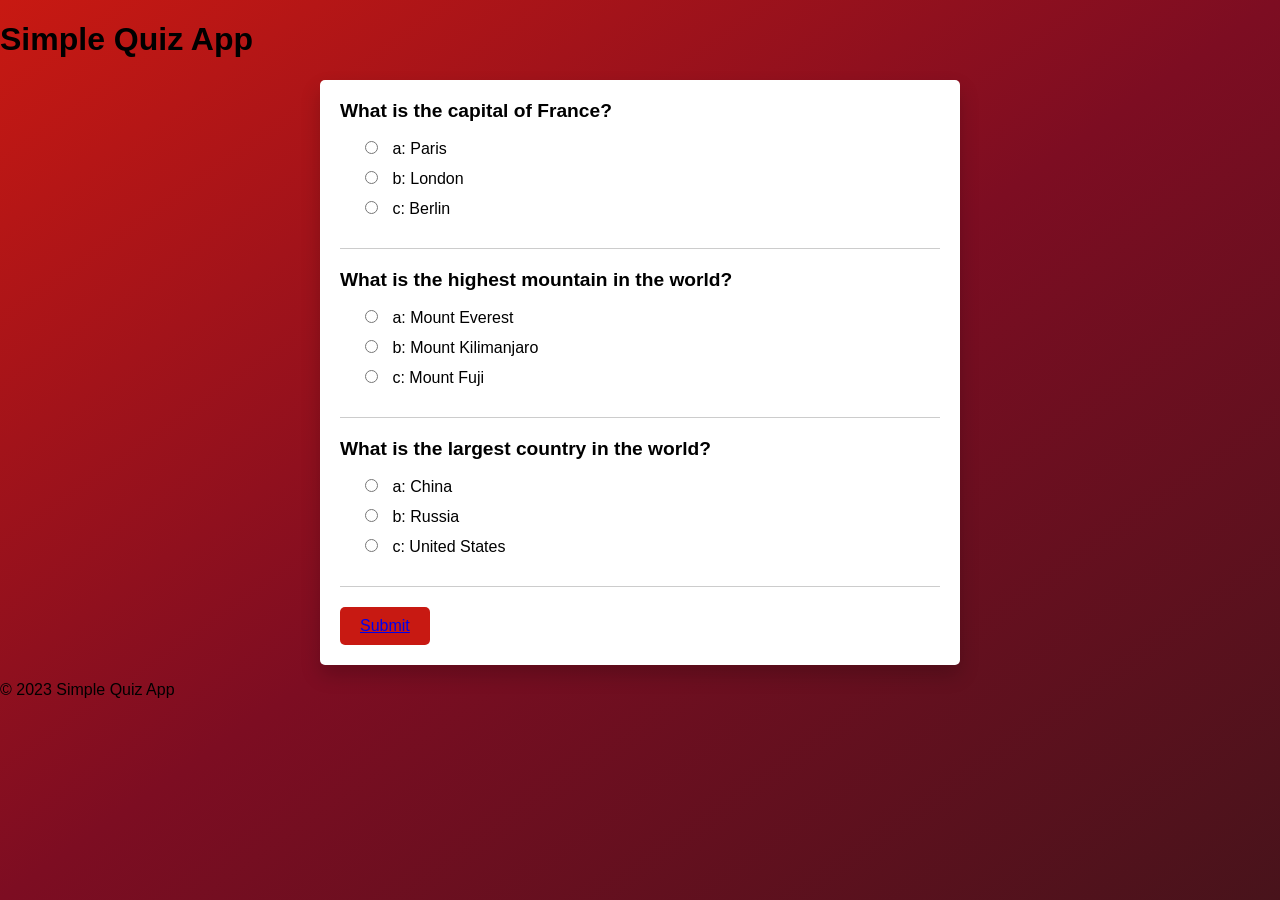
<file: index.html>
<!DOCTYPE html>
<html>
<head>
	<title>Simple Quiz App</title>
	<link rel="stylesheet" type="text/css" href="style.css">
</head>
<body>
	<header>
		<h1>Simple Quiz App</h1>
	</header>
	<main>
		<div id="quiz"></div>
		<button id="submit"><a href="http://127.0.0.1:5500/congratulations.html">Submit</a></button>
	</main>
	<footer>
		<p>&copy; 2023 Simple Quiz App</p>
	</footer>

	<script src="script.js"></script>
</body>
</html>
</file>
<file: style.css>
body {
    margin: 0;
    padding: 0;
    font-family: Arial, sans-serif;
    background-color: #111;
    background-image: linear-gradient(to bottom right, #c81912, #7d0d22, #48131b);
    background-size: cover;
    background-attachment: fixed;
    animation: bg-animation 30s ease infinite;
  }
  
  @keyframes bg-animation {
    0% {
      background-position: 0 0;
    }
    50% {
      background-position: 100% 100%;
    }
    100% {
      background-position: 0 0;
    }
  }
  
  main {
    max-width: 600px;
    margin: 0 auto;
    padding: 20px;
    background-color: #fff;
    box-shadow: 0px 10px 20px rgba(0, 0, 0, 0.2);
    border-radius: 5px;
  }
  
  .question {
    margin-bottom: 20px;
    border-bottom: 1px solid #ccc;
    padding-bottom: 20px;
  }
  
  h2 {
    margin-top: 0;
    font-size: 1.2em;
  }
  
  label {
    display: block;
    margin-bottom: 10px;
  }
  
  .answers {
    margin-left: 20px;
  }
  
  input[type="radio"] {
    margin-right: 10px;
  }
  
  button {
    background-color: #c81912;
    color: #fff;
    border: none;
    padding: 10px 20px;
    font-size: 1em;
    border-radius: 5px;
    cursor: pointer;
  }
  
  button:hover {
    background-color: #7d0d22;
  }
</file>
